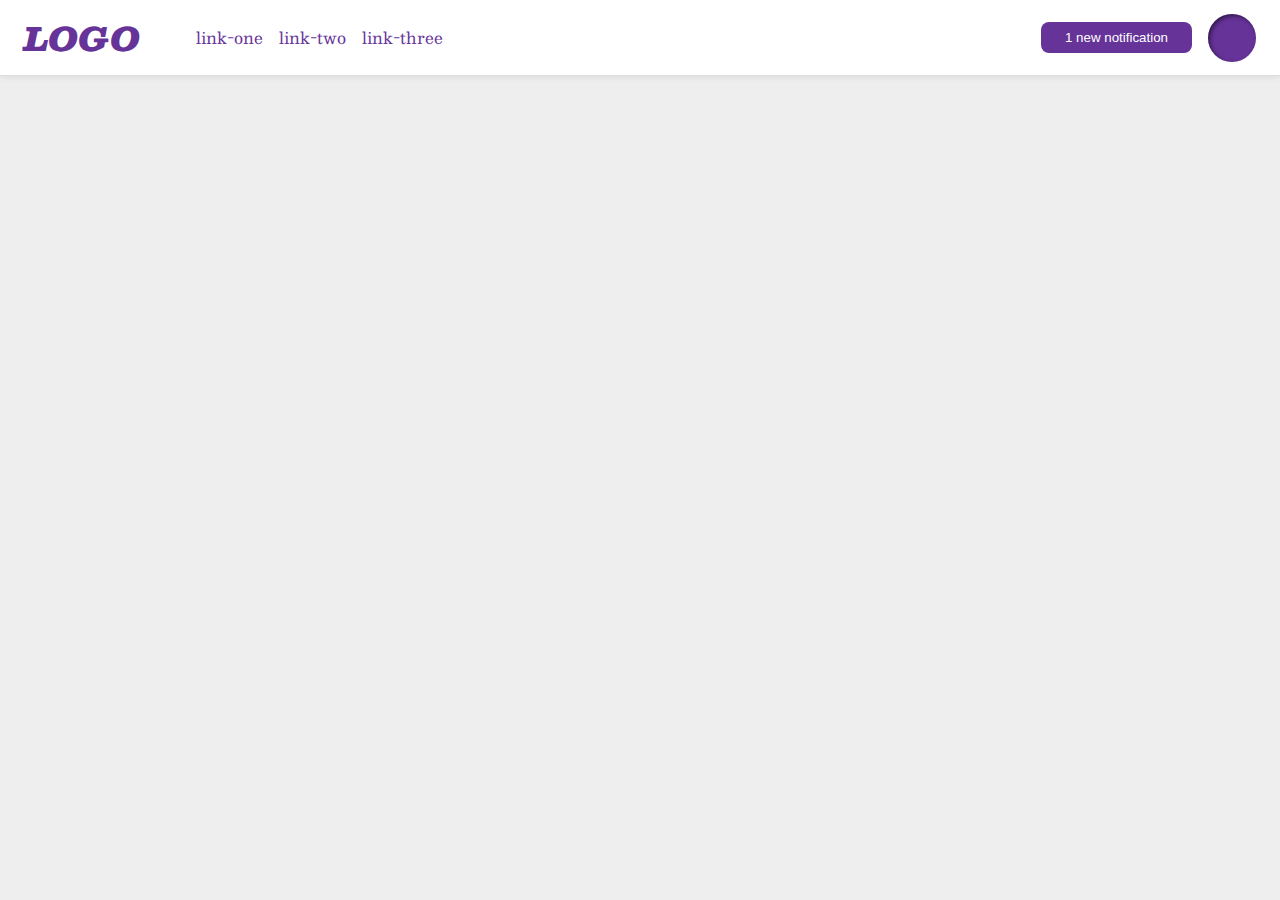
<file: flex/03-flex-header-2/index.html>
<!DOCTYPE html>
<html lang="en">
  <head>
    <meta charset="UTF-8" />
    <meta http-equiv="X-UA-Compatible" content="IE=edge" />
    <meta name="viewport" content="width=device-width, initial-scale=1.0" />
    <title>Flex Header 2</title>
    <link rel="stylesheet" href="style.css" />
  </head>
  <body>
    <div class="header">
      <div class="container">
        <div class="logo">LOGO</div>
        <ul class="links">
          <li><a href="google.com">link-one</a></li>
          <li><a href="google.com">link-two</a></li>
          <li><a href="google.com">link-three</a></li>
        </ul>
      </div>
     <div class="container">
     <button class="notifications">1 new notification</button>
      <div class="profile-image"></div>
      </div>
     </div>
    </div>
  </body>
</html>
</file>
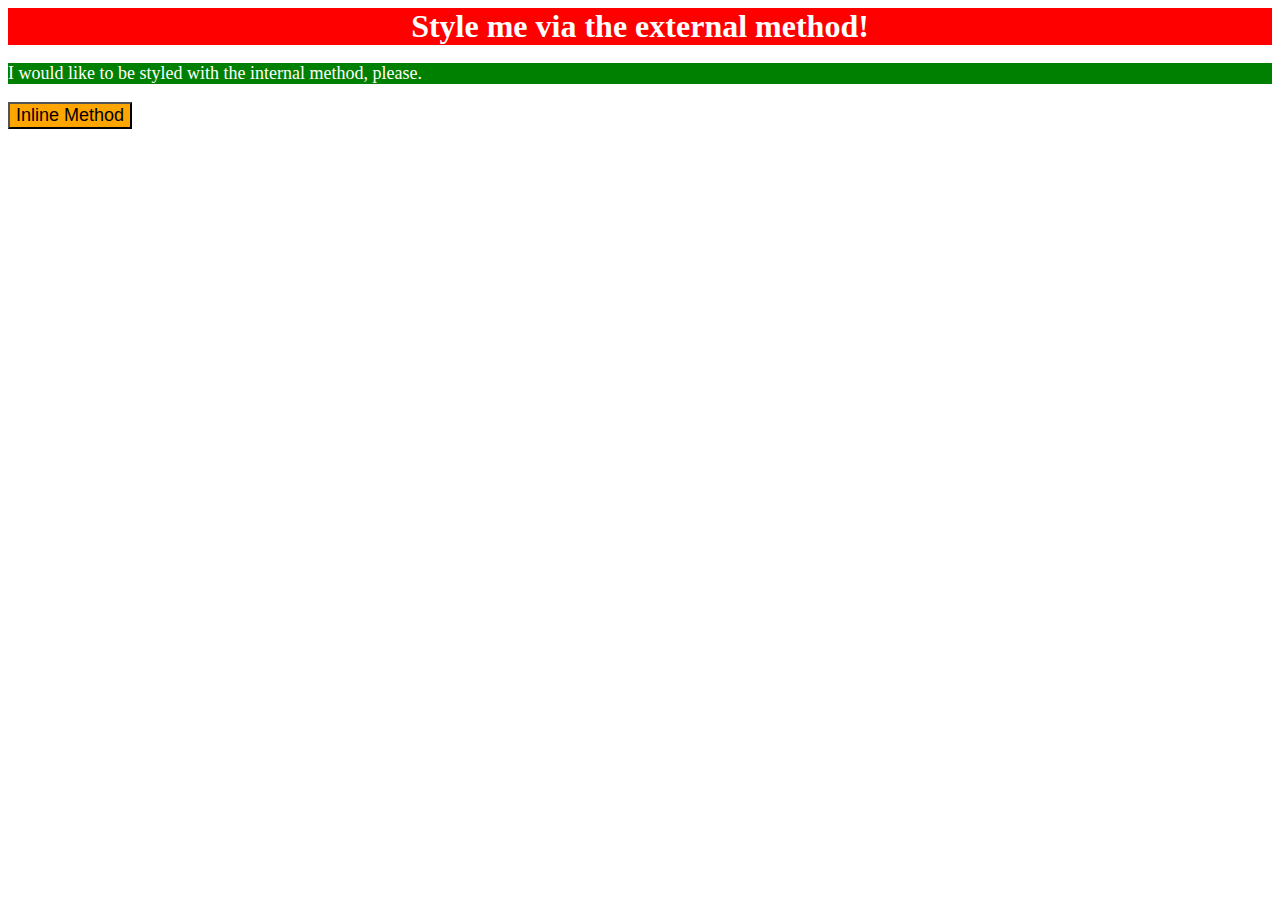
<file: foundations/01-css-methods/index.html>
<!DOCTYPE html>
<html lang="en">
<head>
  <meta charset="UTF-8">
  <meta http-equiv="X-UA-Compatible" content="IE=edge">
  <meta name="viewport" content="width=device-width, initial-scale=1.0">
  <link rel="stylesheet" href="style.css">
  <title>Methods for Adding CSS</title>
</head>
<body>
  <div>Style me via the external method!</div>
  <p>I would like to be styled with the internal method, please.</p>
  <button>Inline Method</button>
</body>
</html>
</file>
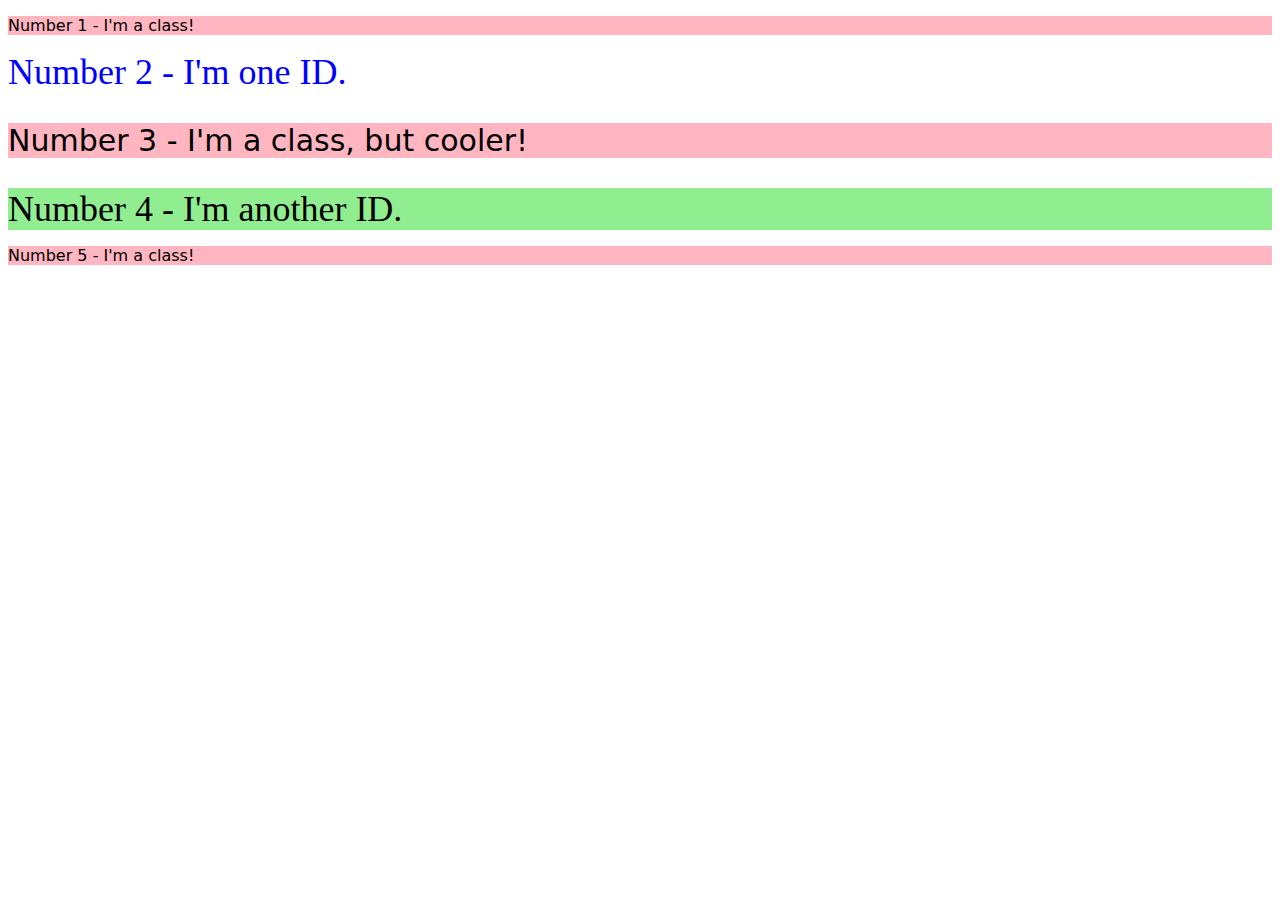
<file: foundations/02-class-id-selectors/index.html>
<!DOCTYPE html>
<html lang="en">
<head>
  <meta charset="UTF-8">
  <meta http-equiv="X-UA-Compatible" content="IE=edge">
  <meta name="viewport" content="width=device-width, initial-scale=1.0">
  <title>Class and ID Selectors</title>
  <link rel="stylesheet" href="style.css">
</head>
<body>
  <p class="class">Number 1 - I'm a class!</p>
  <div id="one">Number 2 - I'm one ID.</div>
  <p class="class cooler">Number 3 - I'm a class, but cooler!</p>
  <div id="two">Number 4 - I'm another ID.</div>
  <p class="class">Number 5 - I'm a class!</p>
</body>
</html>
</file>
<file: flex/03-flex-header-2/style.css>
/* this is some magical font-importing.  
you'll learn about it later. */
@import url('https://fonts.googleapis.com/css2?family=Besley:ital,wght@0,400;1,900&display=swap');

body {
  margin: 0;
  background: #eee;
  font-family: Besley, serif;
}

.header {
  background: white;
  border-bottom: 1px solid #ddd;
  box-shadow: 0 0 8px rgba(0, 0, 0, 0.1);
  display: flex;
  justify-content: space-between;
  padding: 8px 24px;
}

.container {
  display: flex;
  gap: 16px;
  align-items: center;
}
.profile-image {
  background: rebeccapurple;
  box-shadow: inset 2px 2px 4px rgba(0, 0, 0, 0.5);
  border-radius: 50%;
  width: 48px;
  height: 48px;
}

.logo {
  color: rebeccapurple;
  font-size: 32px;
  font-weight: 900;
  font-style: italic;
}

button {
  border: none;
  border-radius: 8px;
  background: rebeccapurple;
  color: white;
  padding: 8px 24px;
}

a {
  /* this removes the line under our links */
  text-decoration: none;
  color: rebeccapurple;
}

ul {
  list-style-type: none;
  display: flex;
  gap: 16px;
}
</file>
<file: foundations/01-css-methods/style.css>
/* * {
  margin: 0;
  padding: 0;
  box-sizing: border-box;
 
} */
div{
 background-color:red;
 color: white;
 font-size: 32px;
 font-weight: bold;
 text-align: center;
}

p{
  background-color: green;
  color: white;
  font-size: 18px;
}

button{
 background-color:orange;
 font-size: 18px;
}
</file>
<file: foundations/02-class-id-selectors/style.css>
.class {
  background-color: lightpink;
  font-family: 'DejaVu Sans', sans-serif;
}

#one {
 color:blue;
 font-size:36px;
}


.cooler{
 font-size: 30px;
}

#two{
 background-color: lightgreen;
 font-size: 36px;
}
</file>
